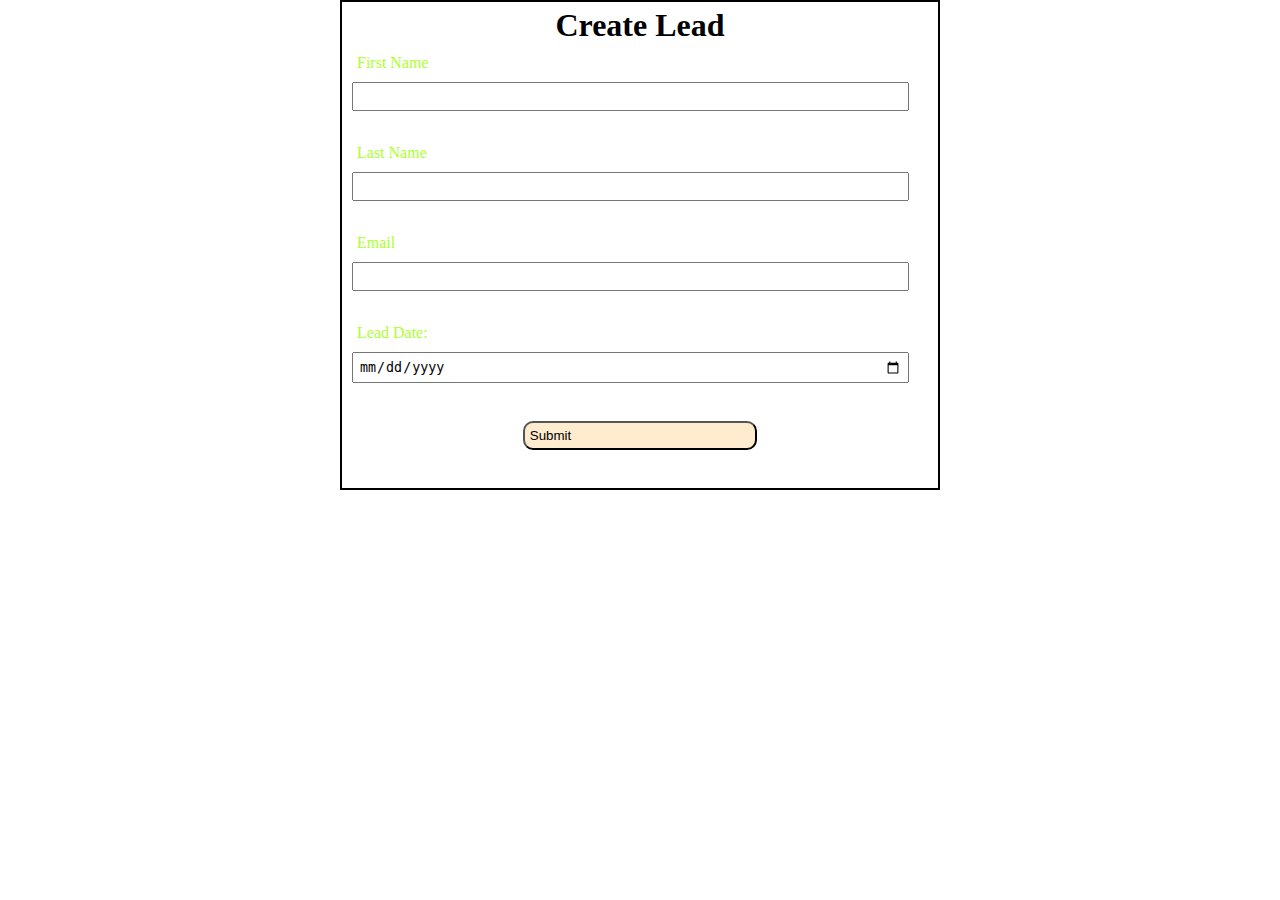
<file: force-app/main/default/lwc/WebToLeadProject/index.html>
<!DOCTYPE html>
<html lang="en">
<head>
    <META HTTP-EQUIV="Content-type" CONTENT="text/html; charset=UTF-8">
    <meta name="viewport" content="width=device-width, initial-scale=1.0">
    <title>Web To Lead</title>
    <script src="https://www.google.com/recaptcha/api.js" async defer></script>
    <script src="index.js"></script>
    <link rel="stylesheet" href="index.css">
</head>
<body>

    <form 
        action="https://webto.salesforce.com/servlet/servlet.WebToLead?encoding=UTF-8&orgId=00D5i000000KGTV" 
        method="POST" 
        onsubmit="beforesubmit(event)">
        <h1>Create Lead</h1>
        <input type=hidden name="oid" value="00D5i000000KGTV">
        <input type=hidden name="retURL" value="https://bossdbk.github.io/Salesforce_WebToLead/force-app/main/default/lwc/WebToLeadProject/Thanks.html">
        <input type=hidden name="Lead_Date__c" class="outputleaddate">
        <input type=hidden name='captcha_settings' value='{"keyname":"WebToLeadLocal","fallback":"true","orgId":"00D5i000000KGTV","ts":""}'>
        <label for="first_name">First Name</label><input  id="first_name" maxlength="40" name="first_name" size="20" type="text" required="true"/><br>
        
        <label for="last_name">Last Name</label><input  id="last_name" maxlength="80" name="last_name" size="20" type="text" required="true"/><br>
        
        <label for="email">Email</label><input  id="email" maxlength="80" name="email" size="20" type="text" required="true"/><br>
        
        <label for="LeadDate">Lead Date:</label><input id="ldate" type="date" required="true" class="inputleaddate"><br>
        <input type="submit" name="submit" class="csubmit">
        <div class="g-recaptcha" data-sitekey="6Ld8wqQqAAAAAKe1-GuZeinl7qJnVroBYMX1s6Kf"></div><br>
    
    </form>
</body>
</html>
</file>
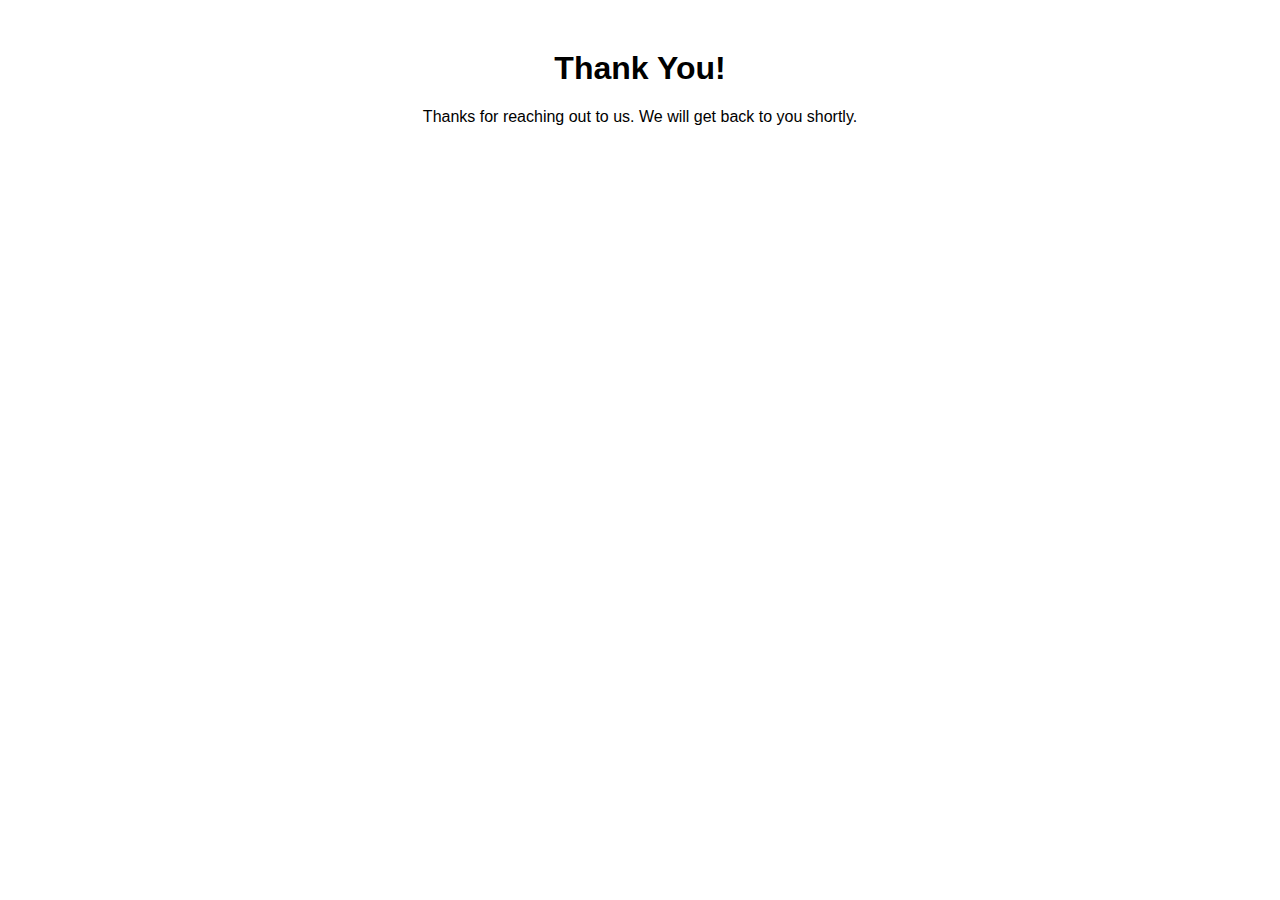
<file: force-app/main/default/lwc/WebToLeadProject/Thanks.html>
<!DOCTYPE html>
<html lang="en">
<head>
    <meta charset="UTF-8">
    <meta name="viewport" content="width=device-width, initial-scale=1.0">
    <title>Thank You</title>
    <style>
        body {
            font-family: Arial, sans-serif;
            text-align: center;
            margin-top: 50px;
        }
    </style>
</head>
<body>
    <h1>Thank You!</h1>
    <p>Thanks for reaching out to us. We will get back to you shortly.</p>
</body>
</html>
</file>
<file: force-app/main/default/lwc/WebToLeadProject/index.css>
*{
    margin: 0;
    padding: 0;
    box-sizing: border-box;
}
h1{
    text-align: center;
}
input,label{
    margin: 5px;
    padding: 5px;
    text-align: left;
    display: block;
}

label{
    color: greenyellow;
}
input{
    width: 95%;
}
.csubmit{
    width: 40%;
    margin: 15px auto;
    background-color: blanchedalmond;
    border-radius: 10px;
}

form{
    min-width: 400px;
    max-width: 600px;
    margin: auto;
    border: 2px solid black;
    padding: 5px;
}

.g-recaptcha{
    margin: 15pm;
    display: flex;
    justify-content: center;
}
</file>
